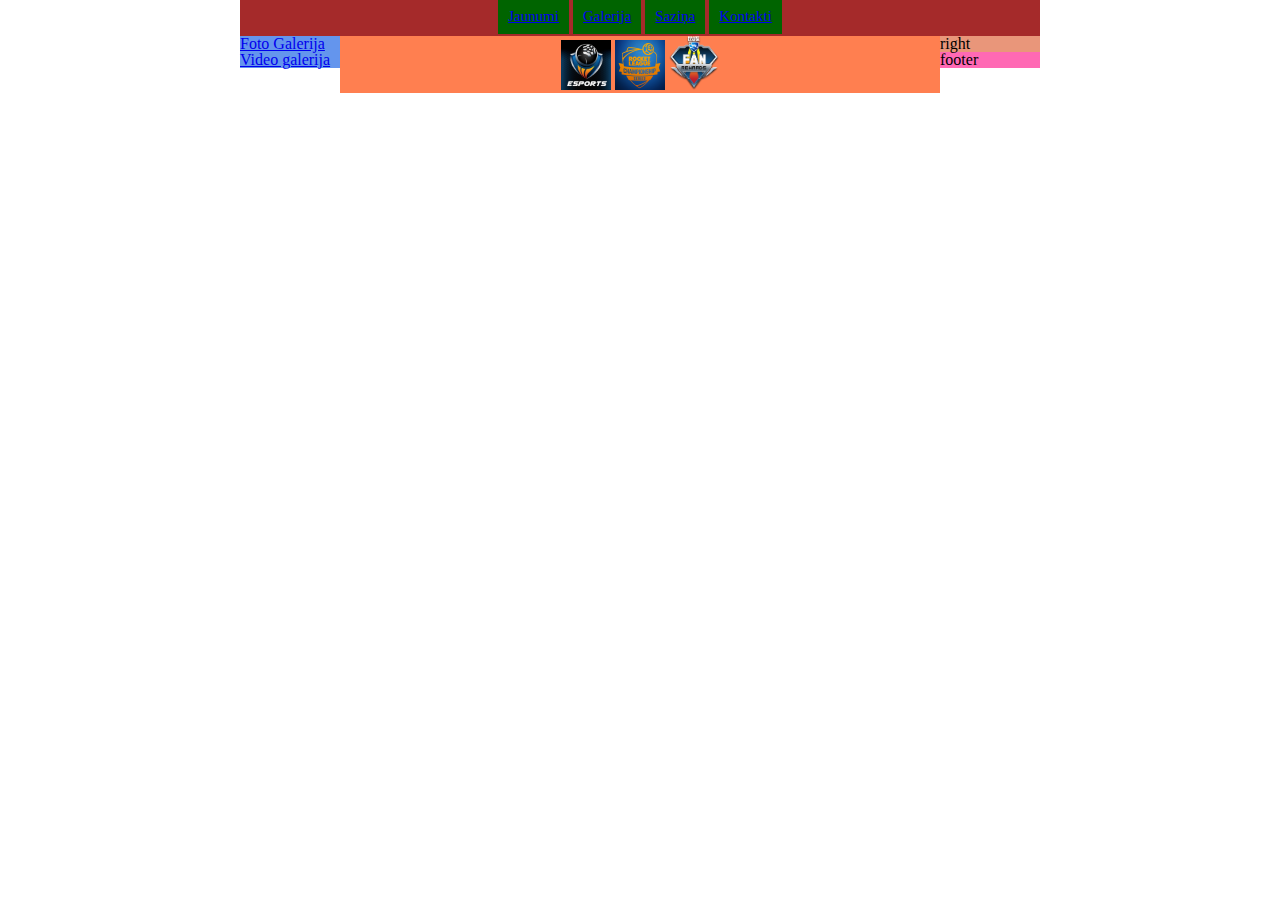
<file: galerija.html>
<!doctype html>
<html lang="en">
<head>
    <meta charset="UTF-8">
    <meta name="viewport"
          content="width=device-width, user-scalable=no, initial-scale=1.0, maximum-scale=1.0, minimum-scale=1.0">
    <meta http-equiv="X-UA-Compatible" content="ie=edge">
    <title>Document</title>
    <link href="./libs/lightbox/css/lightbox.css" rel="stylesheet" />
    <link rel="stylesheet" href="./css/style.css">
    <link rel="stylesheet" href="./css/reset.css">
    <script src="https://code.jquery.com/jquery-3.4.1.min.js"></script>
    <script src="./libs/lightbox/js/lightbox.js"></script>

</head>
<body>
<div class="mainbox">
    <div class="menu">
        <ul>
            <li><a href="index.html" class="active">Jaunumi</a></li>
            <li><a href="galerija.html">Galerija</a></li>
            <li><a href="sazina.html">Saziņa</a></li>
            <li><a href="kontakti.html">Kontakti</a></li>
        </ul>
    </div>
    <div class="leftside">
        <a href="./galerija.html">Foto Galerija</a>
        <a href="./video_galerija.html">Video galerija</a>
    </div>
    <div class="main mgallery">
        <a href="./images/RLEsports/1logo.png" data-lightbox="image-1" data-title="RLEsports logo">
            <img src="./images/RLEsports/1logo.png" class="gallery" /></a>

        <a href="./images/RLEsports/2logo.png" data-lightbox="image-2" data-title="RLEsports logo 2">
            <img src="./images/RLEsports/2logo.png" class="gallery" /></a>

        <a href="./images/RLEsports/3FRLogo.png" data-lightbox="image-3" data-title="RLEsports FanRewards logo">
            <img src="./images/RLEsports/3FRLogo.png" class="gallery" /></a>
    </div>
    <div class="rightside">right</div>
    <div class="footer">footer</div>


</div>
</body>
</html>
</file>
<file: css/style.css>
.mainbox{
    background-color: burlywood;
    width:800px;
    margin: 0px auto;
}

.menu{
    background-color: brown;
    height: 36px;
    text-align: center;
}

.leftside{
    background-color: cornflowerblue;
    width:100px;
    float:left;
}

.main{
    background-color: coral;
    width:600px;
    float:left;
}

.rightside{
    background-color: darksalmon;
    width:100px;
    float:left;
}

.footer{
    background-color: hotpink;
}

.menu>ul>li{
    display: inline;
    padding:10px 10px 10px 10px;
    background-color: darkgreen;
    position: relative;
    top:8px;
    font-family: Tahoma, serif;
    font-size: 15px;
}

.menuul>ul>li>a{
    text-decoration: none;
    color: #fff;
}

.gallery{
    max-width: 50px;
}

.mgallery{
    text-align: center;
}
</file>
